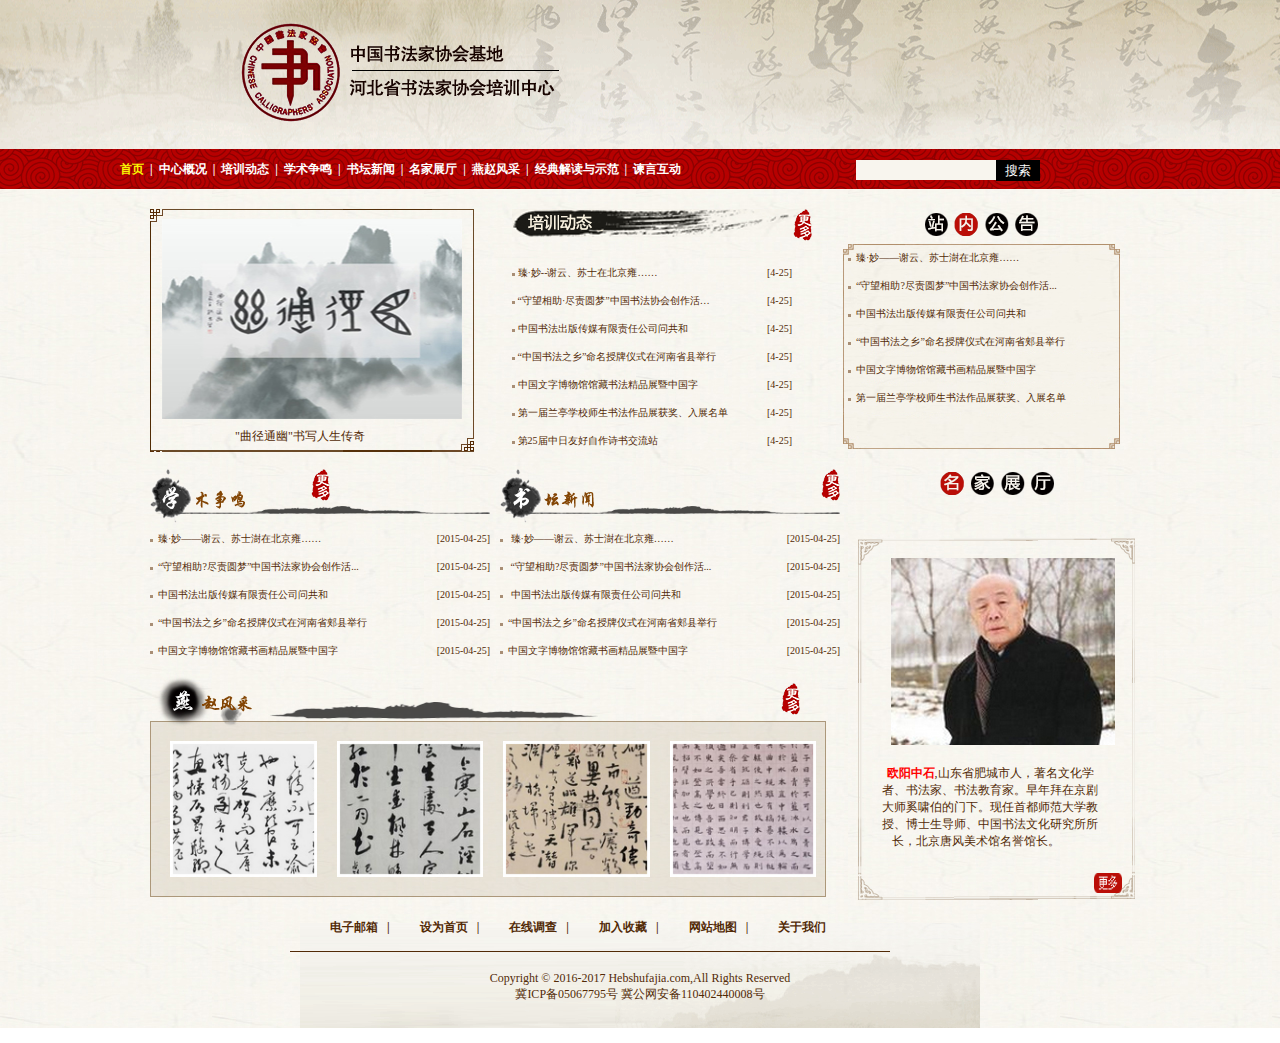
<file: lab9/index.html>
<!DOCTYPE html>
<html>
<head>
	<title>中国书法家协会</title>
	<meta charset="utf-8">
	<link rel="stylesheet" type="text/css" href="css/style.css">
</head>
<body>
<!-- 页头部分 -->
<div class="header">
	<div class="banner">
		<img src="images/logo.png">
	</div>
<!-- 导航栏和搜索框 -->
	<div class="nav">
		<div class="nav_body">
		<!-- 导航栏 -->
			<div class="nav_content">
				<ul>
					<li><a href="#"><font color="#f9f603"> 首页</font></a>&nbsp;&nbsp;|&nbsp;&nbsp;</li>
					<li><a href="#">中心概况</a>&nbsp;&nbsp;|&nbsp;&nbsp;</li>
					<li><a href="#">培训动态</a>&nbsp;&nbsp;|&nbsp;&nbsp;</li>
					<li><a href="#">学术争鸣</a>&nbsp;&nbsp;|&nbsp;&nbsp;</li>
					<li><a href="#">书坛新闻</a>&nbsp;&nbsp;|&nbsp;&nbsp;</li>
					<li><a href="#">名家展厅</a>&nbsp;&nbsp;|&nbsp;&nbsp;</li>
					<li><a href="#">燕赵风采</a>&nbsp;&nbsp;|&nbsp;&nbsp;</li>
					<li><a href="#">经典解读与示范</a>&nbsp;&nbsp;|&nbsp;&nbsp;</li>
					<li><a href="#">谏言互动</a></li>

			</ul>
			</div>
			<!-- 搜索框 -->
			<div class="nav_search">
			<input type="button" name="search" value="搜索">
			<input type="text" name="keyword">
		</div>
	</div>
</div>
<!-- 页面主体部分 -->
<div class="content">
	<div class="content_top">
		<div class="news_pic">
			<img src="images/news.jpg">
			<div class="word">"曲径通幽"书写人生传奇</div>
		</div>
		<div class="news_list">
			<span ><img src="images/more.png"></span>
			<ul>
					<li><img src="images/pot.gif" width="3px" height="3px;">
					<a href="#">臻·妙--谢云、苏士在北京雍……</a> <!-- &nbsp;&nbsp;&nbsp;&nbsp;&nbsp;&nbsp;&nbsp;&nbsp;&nbsp;&nbsp;&nbsp;&nbsp;&nbsp;&nbsp;&nbsp;&nbsp;&nbsp;&nbsp;&nbsp;&nbsp;&nbsp;&nbsp;&nbsp;&nbsp;&nbsp;&nbsp;&nbsp;&nbsp;&nbsp;&nbsp;&nbsp;&nbsp;&nbsp;&nbsp;&nbsp;&nbsp;&nbsp;&nbsp;&nbsp;&nbsp; --><span class="date">[4-25]</span>
					<li><img src="images/pot.gif" width="3px" height="3px;">
					<a href="#">“守望相助·尽责圆梦”中国书法协会创作活…</a><!-- &nbsp;&nbsp;&nbsp;&nbsp;&nbsp;&nbsp;&nbsp;&nbsp;&nbsp;&nbsp;&nbsp;&nbsp; --><span class="date">[4-25]</span>
			
					<li><img src="images/pot.gif" width="3px" height="3px;">
					<a href="#">中国书法出版传媒有限责任公司问共和</a><!-- &nbsp;&nbsp;&nbsp;&nbsp;&nbsp;&nbsp;&nbsp;&nbsp;&nbsp;&nbsp;&nbsp;&nbsp;&nbsp;&nbsp;&nbsp;&nbsp;&nbsp;&nbsp;&nbsp;&nbsp;&nbsp;&nbsp; --><span class="date">[4-25]</span>
				
					<li><img src="images/pot.gif" width="3px" height="3px;">
					<a href="#">“中国书法之乡”命名授牌仪式在河南省县举行</a><!-- &nbsp;&nbsp;&nbsp;&nbsp; --><span class="date">[4-25]</span>
					<li><img src="images/pot.gif" width="3px" height="3px;">
					<a href="#">中国文字博物馆馆藏书法精品展暨中国字</a><!-- &nbsp;&nbsp;&nbsp;&nbsp; --><span class="date">[4-25]</span>
					<li><img src="images/pot.gif" width="3px" height="3px;">
					<a href="#">第一届兰亭学校师生书法作品展获奖、入展名单</a><!-- &nbsp;&nbsp;&nbsp;&nbsp; --><span class="date">[4-25]</span>
					<li><img src="images/pot.gif" width="3px" height="3px;">
					<a href="#">第25届中日友好自作诗书交流站</a><!-- &nbsp;&nbsp;&nbsp;&nbsp;&nbsp;&nbsp;&nbsp;&nbsp;&nbsp;&nbsp;&nbsp;&nbsp;&nbsp;&nbsp;&nbsp;&nbsp;&nbsp;&nbsp;&nbsp;&nbsp;&nbsp;&nbsp;&nbsp;&nbsp; --><span class="date">[4-25]</span>
				</ul>

			</div>
			
			
		</div>
		<div class="news_announce">
			<div class="news"></div>
			<div class="ul">
				<ul>
					<li><img src="images/pot.gif" width="3px" height="3px;">&nbsp;&nbsp;<a href="#">臻·妙——谢云、苏士澍在北京雍……</a></li>
					<li><img src="images/pot.gif" width="3px" height="3px;">&nbsp;&nbsp;<a href="#">“守望相助?尽责圆梦”中国书法家协会创作活...</a></li>
					<li><img src="images/pot.gif" width="3px" height="3px;">&nbsp;&nbsp;<a href="#">中国书法出版传媒有限责任公司问共和</a></li>
					<li><img src="images/pot.gif" width="3px" height="3px;">&nbsp;&nbsp;<a href="#">“中国书法之乡”命名授牌仪式在河南省郏县举行</a></li>
					<li><img src="images/pot.gif" width="3px" height="3px;">&nbsp;&nbsp;<a href="#">中国文字博物馆馆藏书画精品展暨中国字</a></li>
					<li><img src="images/pot.gif" width="3px" height="3px;">&nbsp;&nbsp;<a href="#">第一届兰亭学校师生书法作品展获奖、入展名单</a></li>
				</ul>
			</div>
		</div>
	</div>
	<div class="content_bottom_left">
		<div class="academic">
			<span ><img src="images/more.png"></span>
			<ul>
				<li><img src="images/pot.gif" width="3px" height="3px;">&nbsp;&nbsp;<a href="#">臻·妙——谢云、苏士澍在北京雍……</a><span class="date">[2015-04-25]</span></li>
				<li><img src="images/pot.gif" width="3px" height="3px;">&nbsp;&nbsp;<a href="#">“守望相助?尽责圆梦”中国书法家协会创作活...</a><span class="date">[2015-04-25]</span></li>
				<li><img src="images/pot.gif" width="3px" height="3px;">&nbsp;&nbsp;<a href="#">中国书法出版传媒有限责任公司问共和</a><span class="date">[2015-04-25]</span></li>
				<li><img src="images/pot.gif" width="3px" height="3px;">&nbsp;&nbsp;<a href="#">“中国书法之乡”命名授牌仪式在河南省郏县举行</a><span class="date">[2015-04-25]</span></li>
				<li><img src="images/pot.gif" width="3px" height="3px;">&nbsp;&nbsp;<a href="#">中国文字博物馆馆藏书画精品展暨中国字</a><span class="date">[2015-04-25]</span></li>
			</ul>
		</div>
		<div class="book_news">
		<span ><img src="images/more.png"></span>
			<ul>
				<li><img src="images/pot.gif" width="3px" height="3px;">&nbsp;&nbsp;
				<a href="#">臻·妙——谢云、苏士澍在北京雍……</a><span class="date">[2015-04-25]</span></li>
				<li><img src="images/pot.gif" width="3px" height="3px;">&nbsp;&nbsp;
				<a href="#">“守望相助?尽责圆梦”中国书法家协会创作活...</a><span class="date">[2015-04-25]</span></li>
				<li><img src="images/pot.gif" width="3px" height="3px;">&nbsp;&nbsp;
				<a href="#">中国书法出版传媒有限责任公司问共和</a><span class="date">[2015-04-25]</span></li>
				<li><img src="images/pot.gif" width="3px" height="3px;">&nbsp;&nbsp;<a href="#">“中国书法之乡”命名授牌仪式在河南省郏县举行</a><span class="date">[2015-04-25]</span></li>
				<li><img src="images/pot.gif" width="3px" height="3px;">&nbsp;&nbsp;<a href="#">中国文字博物馆馆藏书画精品展暨中国字</a><span class="date">[2015-04-25]</span></li>
			</ul>
		</div>
		<div class="fengcai">
			<div class="div1"><img src="images/fengcai_bg1.png"><span><img src="images/more.png"></span></div>
			
			<div class="div2">
			<ul>
				<li><a href="#"><img src="images/fengcai1.jpg"></a></li>
				<li><a href="#"><img src="images/fengcai2.jpg"></a></li>
				<li><a href="#"><img src="images/fengcai3.jpg"></a></li>
				<li><a href="#"><img src="images/fengcai4.jpg"></a></li>
			</ul>
			</div>
		</div>
	<div class="content_bottom_right">
		<div class="div3"></div>
		<div class="div4">
			<img src="images/mingjia.jpg">
			<div class="div5"><font color="#FF0000" style="font-weight: bolder;">欧阳中石</font>,山东省肥城市人，著名文化学者、书法家、书法教育家。早年拜在京剧大师奚啸伯的门下。现任首都师范大学教授、博士生导师、中国书法文化研究所所长，北京唐风美术馆名誉馆长。
			<img src="images/view.png">
			</div>
		</div>
		</div>
	
</div>
<div class="footer">
	<ul>
		<li><a href="#">电子邮箱</a>&nbsp;&nbsp;&nbsp;|</li>
		<li><a href="#">设为首页</a>&nbsp;&nbsp;&nbsp;|</li>
		<li><a href="#">在线调查</a>&nbsp;&nbsp;&nbsp;|</li>
		<li><a href="#">加入收藏</a>&nbsp;&nbsp;&nbsp;|</li>
		<li><a href="#">网站地图</a>&nbsp;&nbsp;&nbsp;|</li>
		<li><a href="#">关于我们</a></li>
	</ul>
	<img src="images/line.jpg"><br/><br/>
	Copyright © 2016-2017 Hebshufajia.com,All Rights Reserved<br/>
	冀ICP备05067795号 冀公网安备110402440008号
</div>

</body>
</html>
</file>
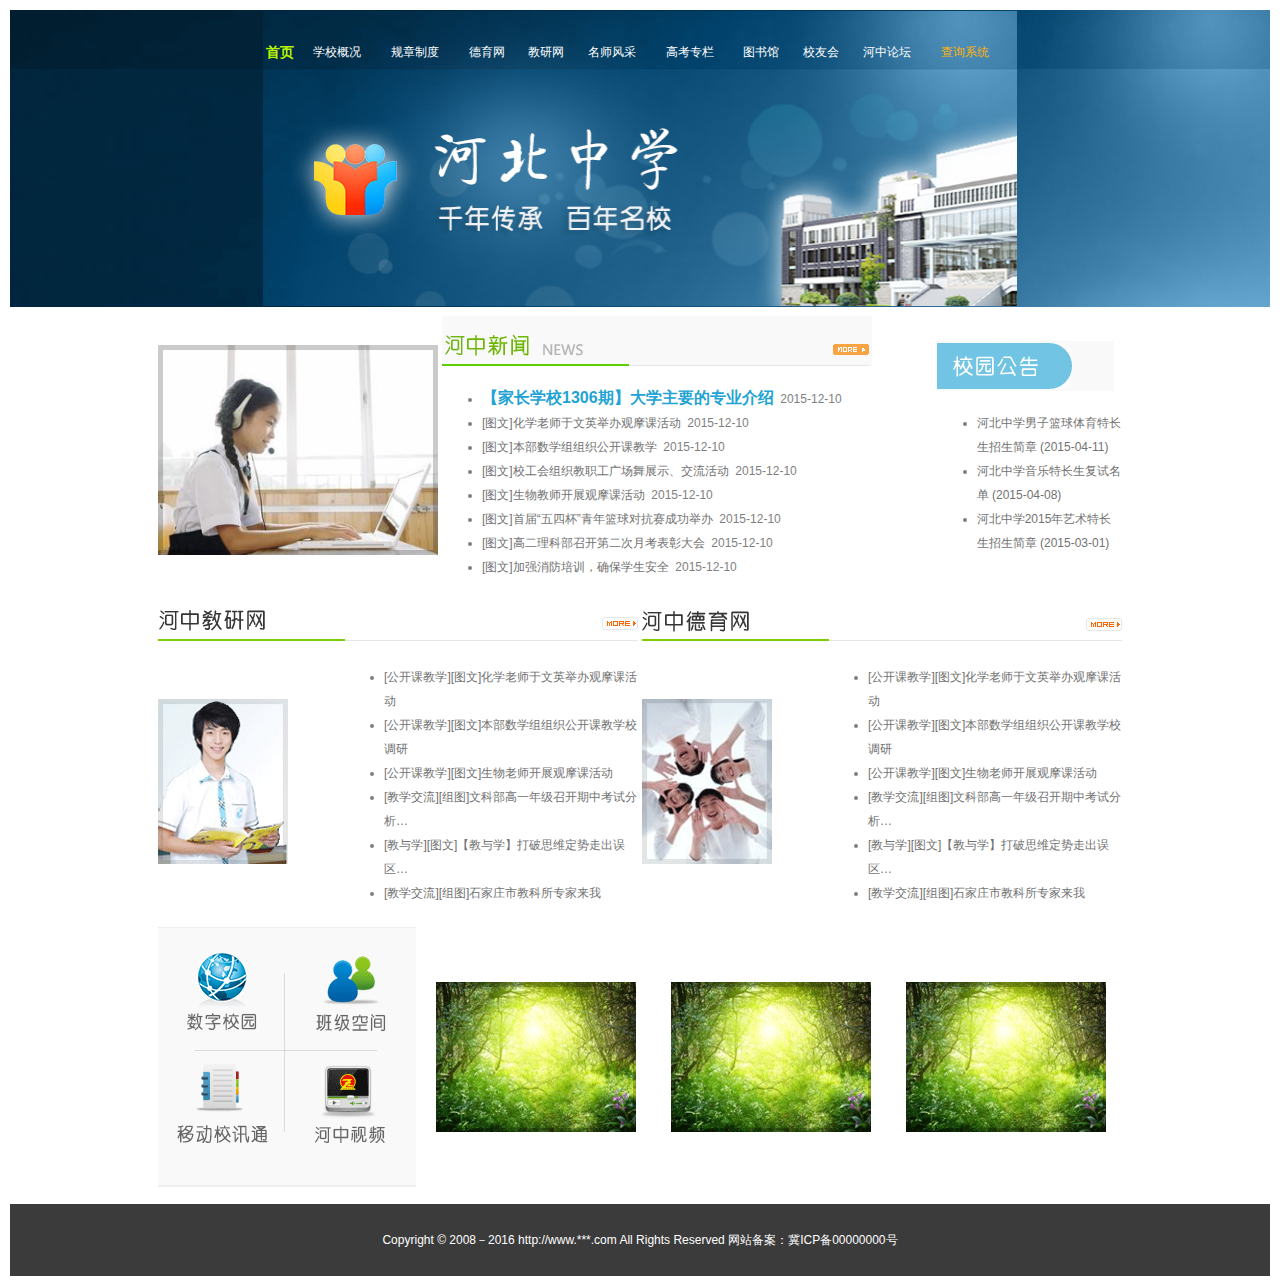
<file: lab2/zuoye6/index.html>
<!DOCTYPE html>
<html>
<head>
	<title>网站</title>
	<meta charset="utf-8">
	<link rel="stylesheet" type="text/css" href="css/index.css">
	<link rel="stylesheet" type="text/css" href="css/style.css">
	
</head>
<body>

	<table width="100%">

        <tr>

            <td background="images/bg.gif" align="center">

                <table width="60%" background="images/banner.jpg">

                    <tr  >

                        <td height="75px" class="c1">首页</td>

                        <td><a href="index.html" class="menu">学校概况</a></td>

                        <td><a href="index.html" class="menu">规章制度</a></td>

                        <td><a href="index.html" class="menu">德育网</a></td>

                        <td><a href="index.html" class="menu">教研网</a></td>

                        <td><a href="index.html" class="menu">名师风采</a></td>

                        <td><a href="index.html" class="menu">高考专栏</a></td>

                        <td><a href="index.html" class="menu">图书馆</a></td>

                        <td><a href="index.html" class="menu">校友会</a></td>

                        <td><a href="index.html" class="menu">河中论坛</td>

                        <td><a href="index.html" class="c2">查询系统</a></td>

                    </tr>

                    <tr>

                        <td colspan="11" height="210px"></td>

                    </tr>

                </table>

            </td>

        </tr>

        

        <tr>

            <td align="center">

                <table width="60%">

                    <tr>

                        <td>

                            <table>

                                <tr>

                                    <td width="25%"><img src="images/pic.jpg" alt="新闻图片" /></td>

                                    <td width="55%">

                                        <img src="images/news_pic_title.gif" alt=" 河中新闻" usemap="#Map1" />

                                        <map name="Map1" id="Map1">

                                            <area shape="rect" coords="386,21,430,44" href="list.html?type=河中新闻">

                                        </map>

                                        <ul>

                                            <li><a href="content.html" class="hot" ><font color="#22a3d3" style="font-weight: bold;" size="3">【家长学校1306期】大学主要的专业介绍</font></a>&nbsp;&nbsp;2015-12-10</li>

                                            <li>

                                                <a href="content.html">[图文]化学老师于文英举办观摩课活动</a>&nbsp;&nbsp;2015-12-10

                                            </li>

                                            <li>

                                                <a href="content.html">[图文]本部数学组组织公开课教学</a>&nbsp;&nbsp;2015-12-10

                                            </li>

                                            <li>

                                                <a href="content.html">[图文]校工会组织教职工广场舞展示、交流活动</a>&nbsp;&nbsp;2015-12-10

                                            </li>

                                            <li>

                                                <a href="content.html">[图文]生物教师开展观摩课活动</a>&nbsp;&nbsp;2015-12-10

                                            </li>

                                            <li>

                                                <a href="content.html">[图文]首届“五四杯”青年篮球对抗赛成功举办</a>&nbsp;&nbsp;2015-12-10

                                            </li>

                                            <li>

                                                <a href="content.html">[图文]高二理科部召开第二次月考表彰大会</a>&nbsp;&nbsp;2015-12-10

                                            </li>

                                            <li>

                                                <a href="content.html">[图文]加强消防培训，确保学生安全</a>&nbsp;&nbsp;2015-12-10

                                            </li>

                                        </ul>

                                    </td>

                                    <td width="20%">

                                        <img src="images/notice_title.gif" alt="校园公告">

                                        <ul>

                                            <li><a href="content.html">河北中学男子篮球体育特长生招生简章 (2015-04-11)</a></li>

                                            <li><a href="content.html">河北中学音乐特长生复试名单 (2015-04-08)</a></li>

                                            <li><a href="content.html"> 河北中学2015年艺术特长生招生简章 (2015-03-01)</a></li>

                                        </ul>

                                    </td>

                                </tr>

                            </table>

                        </td>

                    </tr>

                    <tr>

                        <td>

                            <table>

                                <tr>

                                    <td colspan="2" width="50%">

                                        <img src="images/news_jy_title.gif" alt="河中教研网" usemap="#Map2" />

                                        <map name="Map2" id="Map2">

                                            <area shape="rect" coords="439,11,481,33" href="list.html?type=河中教研">

                                        </map>

                                    </td>

                                    <td colspan="2" width="50%">

                                        <img src="images/news_dy_title.gif" alt="河中德育网" usemap="#Map3" />

                                        <map name="Map3" id="Map3">

                                            <area shape="rect" coords="439,11,481,33" href="list.html?type=河中德育">

                                        </map>

                                    </td>

                                </tr>

                                <tr>

                                    <td>

                                        <img src="images/news_jy_pic.gif" alt="教研图片" />

                                    </td>

                                    <td>

                                        <ul>

                                            <li><a href="content.html">[公开课教学][图文]化学老师于文英举办观摩课活动</a></li>

                                            <li><a href="content.html">[公开课教学][图文]本部数学组组织公开课教学校调研</a></li>

                                            <li><a href="content.html">[公开课教学][图文]生物老师开展观摩课活动</a></li>

                                            <li><a href="content.html">[教学交流][组图]文科部高一年级召开期中考试分析…</a></li>

                                            <li><a href="content.html">[教与学][图文]【教与学】打破思维定势走出误区…</a></li>

                                            <li><a href="content.html">[教学交流][组图]石家庄市教科所专家来我</a></li>

                                        </ul>

                                    </td>

                                    <td>

                                        <img src="images/news_dy_pic.gif" alt="德育新闻" />

                                    </td>

                                    <td>

                                        <ul>

                                            <li><a href="content.html">[公开课教学][图文]化学老师于文英举办观摩课活动</a></li>

                                            <li><a href="content.html">[公开课教学][图文]本部数学组组织公开课教学校调研</a></li>

                                            <li><a href="content.html">[公开课教学][图文]生物老师开展观摩课活动</a></li>

                                            <li><a href="content.html">[教学交流][组图]文科部高一年级召开期中考试分析…</a></li>

                                            <li><a href="content.html">[教与学][图文]【教与学】打破思维定势走出误区…</a></li>

                                            <li><a href="content.html">[教学交流][组图]石家庄市教科所专家来我</a></li>

                                        </ul>

                                    </td>

                                </tr>

                            </table>

                        </td>

                    </tr>

                    <tr>

                        <td>

                            <table>

                                <tr>

                                    <td width="25%" align="center">

                                        <img src="images/gnq.gif" alt="热点区域" usemap="#Map4" />

                                        <map name="Map4" id="Map4">

                                            <area shape="rect" coords="144,133,250,240" href="index.html#河中视频">

                                            <area shape="rect" coords="12,129,119,239" href="index.html#通讯录">

                                            <area shape="rect" coords="9,6,116,113" href="index.html#数字校园">

                                            <area shape="rect" coords="140,9,243,114" href="index.html#班级空间">

                                        </map>

                                    </td>

                                    <td width="25%" align="center"><img src="images/tup.gif" alt="校园风景" /></td>

                                    <td width="25%" align="center"><img src="images/tup.gif" alt="校园风景" /></td>

                                    <td width="25%" align="center"><img src="images/tup.gif" alt="校园风景" /></td>

                                </tr>

                            </table>

                        </td>

                    </tr>

                </table>

            </td>

        </tr>

 

        <tr>

            <td height="70px" align="center" background="images/foot_bg.gif">

                <font color="white">Copyright © 2008－2016 http://www.***.com All Rights Reserved 网站备案：冀ICP备00000000号</font>

            </td>

        </tr>

    </table>
  </body>



</html>
</file>
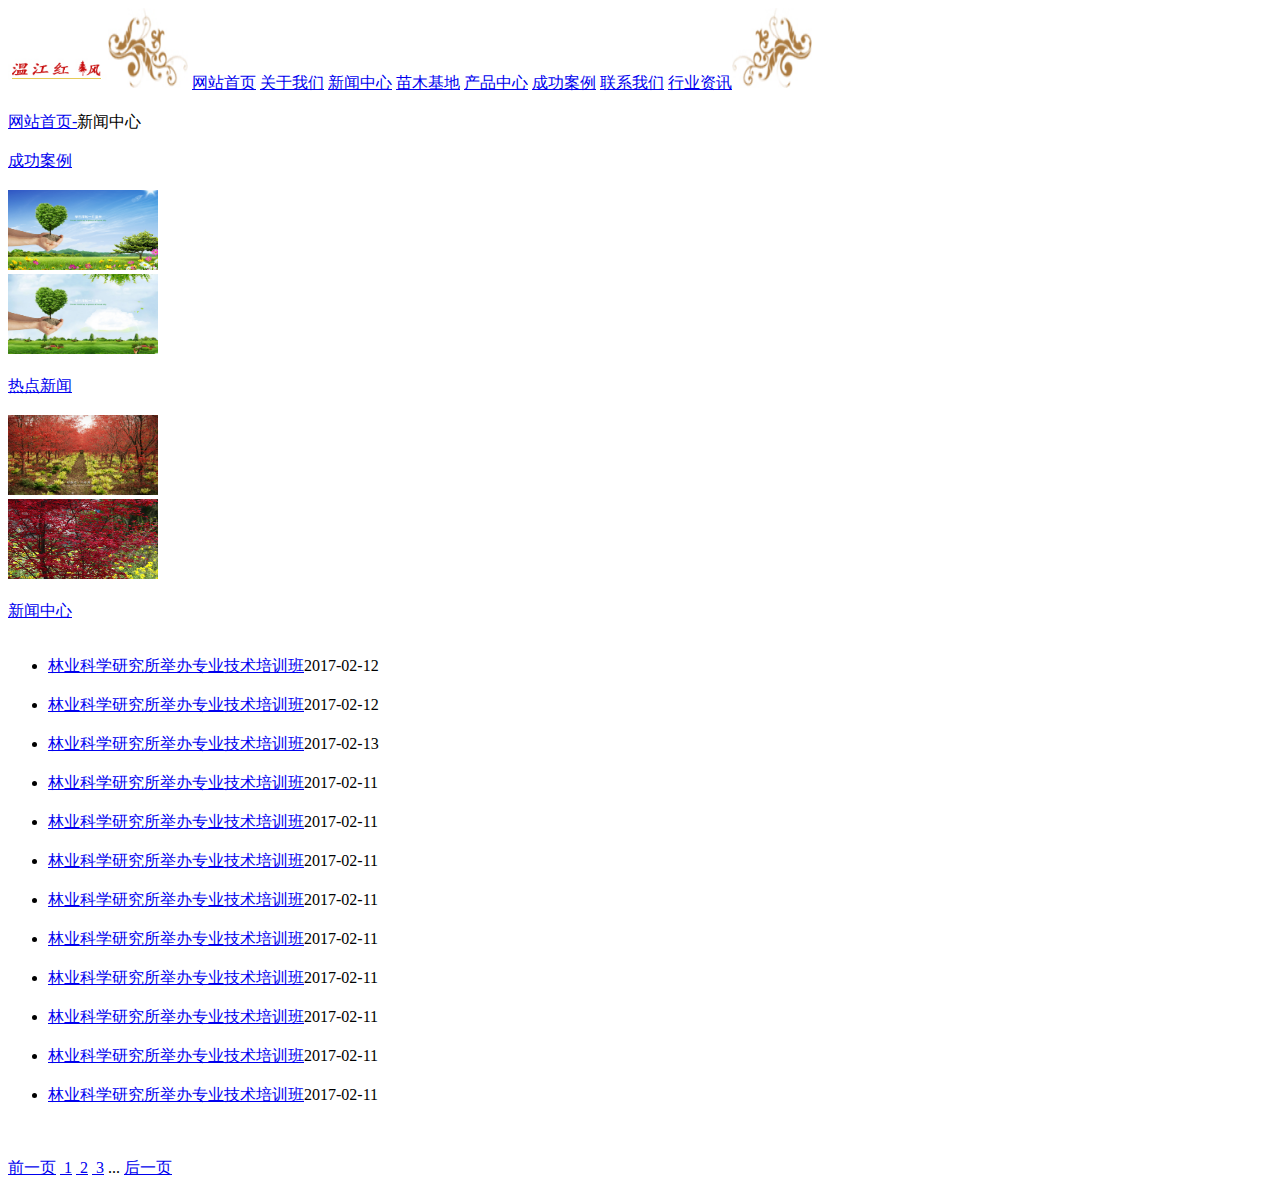
<file: 123.html>
<!DOCTYPE html>
<html>
<head>
	<title>网页</title>
	<meta charset="utf-8" />
</head>
<body>
<img src="logo.jpg" width="100" height="40"><img src="suc.jpg" width="80" height="80">
<a href="#">网站首页</a>&nbsp;<a href="#">关于我们</a>&nbsp;<a href="#">新闻中心</a>&nbsp;<a href="#">苗木基地</a>&nbsp;<a href="#">产品中心</a>&nbsp;<a href="#">成功案例</a>&nbsp;<a href="#">联系我们</a>&nbsp;<a href="#">行业资讯</a><img src="suc2.jpg" width="80" height="80"><br/><br/>
<a href="#">网站首页-</a>新闻中心<br/><br/>
<a href="#">成功案例</a><br/><br/>
<img src="f1.jpg" width="150" height="80"><br/>
<img src="f2.jpg" width="150" height="80"><br/><br/>
<a href="#">热点新闻</a><br/><br/>
<img src="f3.jpg" width="150" height="80"><br/>
<img src="f5.jpg" width="150" height="80"><br/><br/>
<a href="#">新闻中心</a><br/><br/>
<!DOCTYPE html>
<html>
<head>
	<title></title>
</head>
<body>

<ul>
  <li><a href="#">林业科学研究所举办专业技术培训班<a/>2017-02-12</li><br/>
  <li><a href="#">林业科学研究所举办专业技术培训班<a/>2017-02-12</li><br/>
  <li><a href="#">林业科学研究所举办专业技术培训班<a/>2017-02-13</li><br/>
  <li><a href="#">林业科学研究所举办专业技术培训班<a/>2017-02-11</li><br/>
  <li><a href="#">林业科学研究所举办专业技术培训班<a/>2017-02-11</li><br/>
  <li><a href="#">林业科学研究所举办专业技术培训班<a/>2017-02-11</li><br/>
  <li><a href="#">林业科学研究所举办专业技术培训班<a/>2017-02-11</li><br/>
  <li><a href="#">林业科学研究所举办专业技术培训班<a/>2017-02-11</li><br/>
  <li><a href="#">林业科学研究所举办专业技术培训班<a/>2017-02-11</li><br/>
  <li><a href="#">林业科学研究所举办专业技术培训班<a/>2017-02-11</li><br/>
  <li><a href="#">林业科学研究所举办专业技术培训班<a/>2017-02-11</li><br/>
  <li><a href="#">林业科学研究所举办专业技术培训班<a/>2017-02-11</li><br/><br/>


</ul>
<a href="#">前一页<a/>&nbsp<a href="#"> 1<a/>&nbsp<a href="#"> 2<a/>&nbsp<a href="#"> 3<a/>&nbsp...&nbsp<a href="#">后一页<a/>


</p>
</body>
</html>
</file>
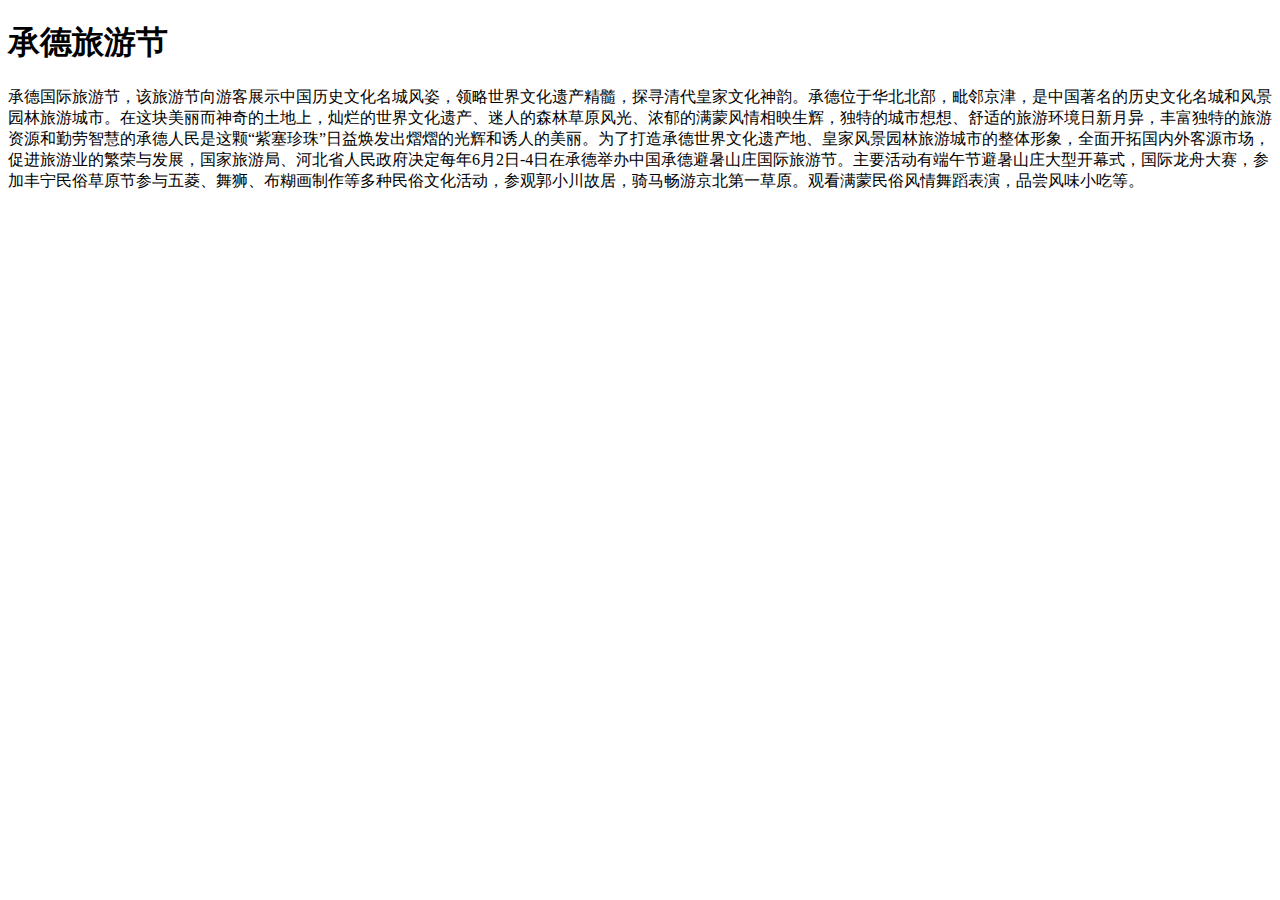
<file: lab2.html>
<!DOCTYPE html>
<html>
<head>
        <title>我是第一个页面程序</title>
        <meta charset="utf-8" />
    </head>
    <body>
        <h1>承德旅游节</h1>                            <p>承德国际旅游节，该旅游节向游客展示中国历史文化名城风姿，领略世界文化遗产精髓，探寻清代皇家文化神韵。承德位于华北北部，毗邻京津，是中国著名的历史文化名城和风景园林旅游城市。在这块美丽而神奇的土地上，灿烂的世界文化遗产、迷人的森林草原风光、浓郁的满蒙风情相映生辉，独特的城市想想、舒适的旅游环境日新月异，丰富独特的旅游资源和勤劳智慧的承德人民是这颗“紫塞珍珠”日益焕发出熠熠的光辉和诱人的美丽。为了打造承德世界文化遗产地、皇家风景园林旅游城市的整体形象，全面开拓国内外客源市场，促进旅游业的繁荣与发展，国家旅游局、河北省人民政府决定每年6月2日-4日在承德举办中国承德避暑山庄国际旅游节。主要活动有端午节避暑山庄大型开幕式，国际龙舟大赛，参加丰宁民俗草原节参与五菱、舞狮、布糊画制作等多种民俗文化活动，参观郭小川故居，骑马畅游京北第一草原。观看满蒙民俗风情舞蹈表演，品尝风味小吃等。        </p>
    </body> 
</html>
</file>
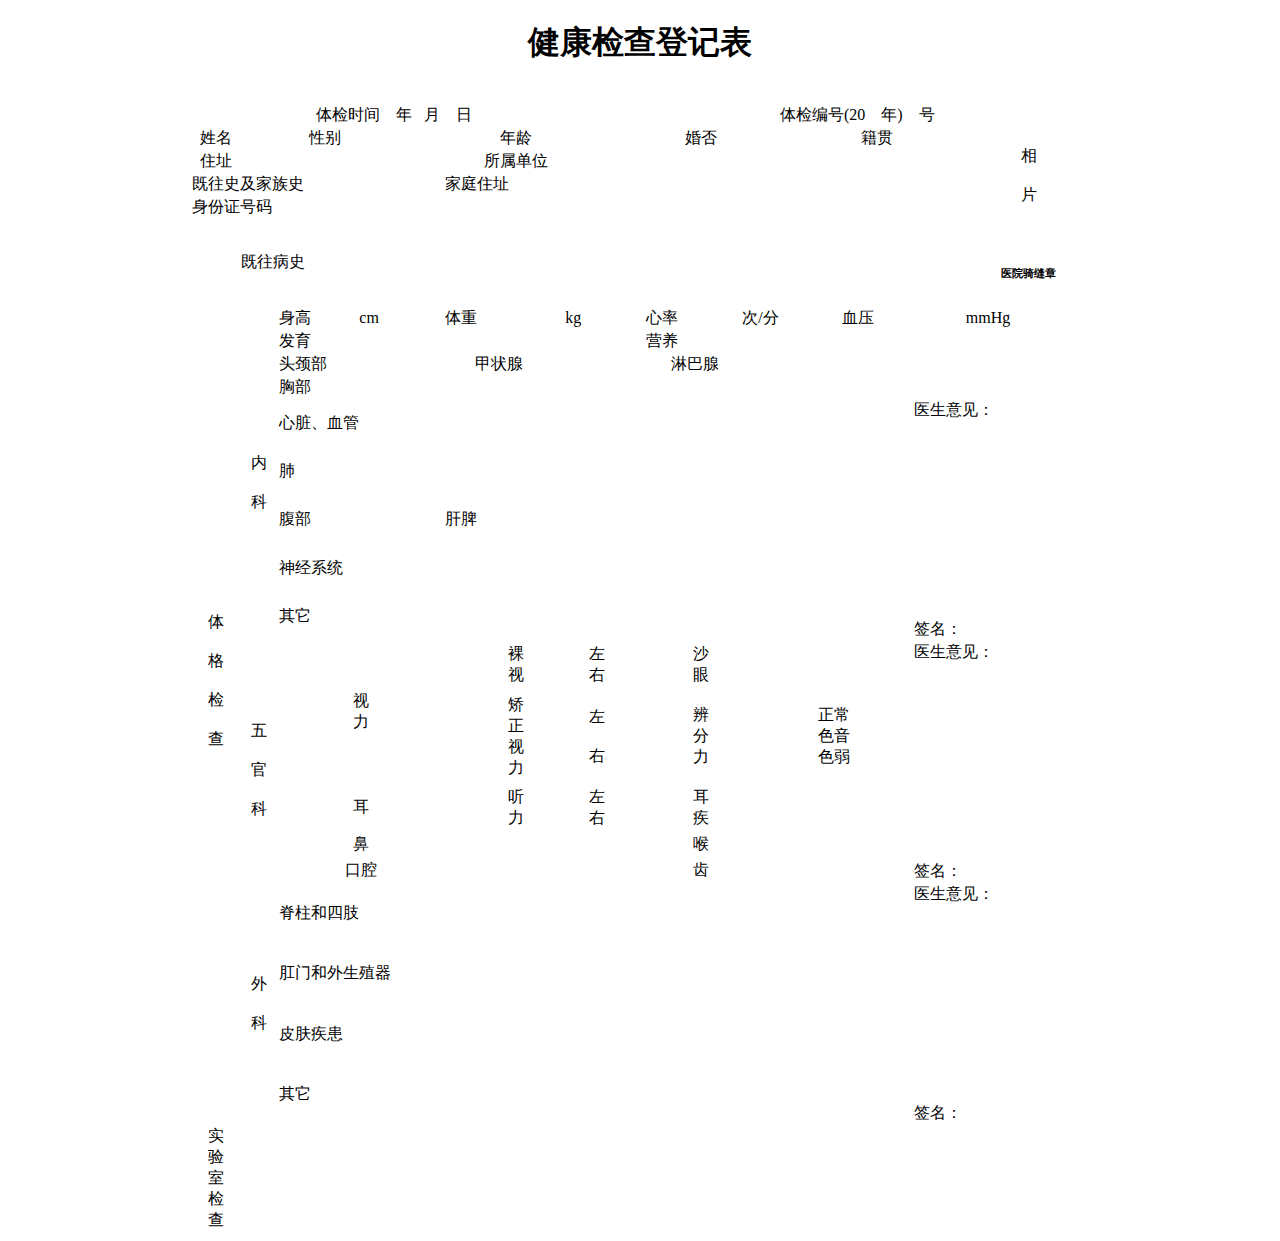
<file: lab2/hello.html>
<!DOCTYPE html>
<html>
<head>
	<title>健康检查登记表</title>
	<meta charset="utf-8">
</head>
<body>
<center><h1>健康检查登记表</h1></center><br/>
&nbsp&nbsp&nbsp&nbsp&nbsp&nbsp&nbsp&nbsp&nbsp&nbsp&nbsp&nbsp&nbsp&nbsp&nbsp&nbsp&nbsp&nbsp&nbsp&nbsp&nbsp&nbsp&nbsp&nbsp&nbsp&nbsp&nbsp&nbsp&nbsp&nbsp&nbsp&nbsp&nbsp&nbsp&nbsp&nbsp&nbsp&nbsp&nbsp&nbsp&nbsp&nbsp&nbsp&nbsp&nbsp&nbsp&nbsp&nbsp&nbsp&nbsp&nbsp&nbsp&nbsp&nbsp&nbsp&nbsp&nbsp&nbsp&nbsp&nbsp&nbsp&nbsp&nbsp&nbsp&nbsp&nbsp&nbsp&nbsp&nbsp&nbsp&nbsp&nbsp&nbsp&nbsp&nbsp&nbsp&nbsp体检时间&nbsp&nbsp&nbsp    年&nbsp&nbsp  月 &nbsp&nbsp 日&nbsp&nbsp&nbsp&nbsp&nbsp&nbsp&nbsp&nbsp&nbsp&nbsp&nbsp&nbsp&nbsp&nbsp&nbsp&nbsp&nbsp&nbsp&nbsp&nbsp&nbsp&nbsp&nbsp&nbsp&nbsp&nbsp&nbsp&nbsp&nbsp&nbsp&nbsp&nbsp&nbsp&nbsp&nbsp&nbsp&nbsp&nbsp&nbsp&nbsp&nbsp&nbsp&nbsp&nbsp&nbsp&nbsp&nbsp&nbsp&nbsp&nbsp&nbsp&nbsp&nbsp&nbsp&nbsp&nbsp&nbsp&nbsp&nbsp&nbsp&nbsp&nbsp&nbsp&nbsp&nbsp&nbsp&nbsp&nbsp&nbsp&nbsp&nbsp&nbsp&nbsp&nbsp&nbsp&nbsp&nbsp体检编号(20 &nbsp&nbsp    年)   &nbsp&nbsp   号         
<table border="1" bordercolor="white"  width="900px" height="200px"   align="center" cellpadding="0" cellspacing="0">
<tr>
	<td colspan="2" align="center">姓名</td>
	<td colspan="2">&nbsp&nbsp&nbsp&nbsp&nbsp&nbsp</td>
	<td colspan="2" align="center">性别</td>
	<td colspan="2">&nbsp&nbsp&nbsp&nbsp&nbsp&nbsp</td>
	<td colspan="2" align="center">年龄</td>
	<td colspan="2">&nbsp&nbsp&nbsp&nbsp&nbsp&nbsp</td>
	<td colspan="2" align="center">婚否</td>
	<td colspan="2">&nbsp&nbsp&nbsp&nbsp&nbsp&nbsp</td>
	<td colspan="2" align="center">籍贯</td>
	<td colspan="2">&nbsp&nbsp&nbsp&nbsp&nbsp&nbsp</td>
	<td align="center" colspan="2" rowspan="5">
			<br>相
			<br> 
			<br>片
			<br>
			<br>
			<br><h6 align="center">医院骑缝章</h6>
			   </td>
</tr>
<tr>
<td colspan="2" align="center">住址</td><td colspan="6"></td>
<td colspan="2" align="center">所属单位</td><td colspan="10"></td>
</tr>
<tr>
<td colspan="8">既往史及家族史</td><td colspan="12">家庭住址</td>	
</tr>
<tr>
<td colspan="20">身份证号码</td>	

</tr>
<tr>
<td colspan="2" rowspan="19" align="center">
			    <br>体
			<br><br>格
			<br><br>检
		    <br><br>查
			</td>
<td colspan="18">既往病史</td>	
</tr>
<tr>
<td rowspan="9" align="center"><br>内<br><br>科</td>
<td colspan="5">身高&nbsp&nbsp&nbsp&nbsp&nbsp&nbsp&nbsp&nbsp&nbsp&nbsp&nbsp&nbspcm</td><td colspan="4">体重&nbsp&nbsp&nbsp&nbsp&nbsp&nbsp&nbsp&nbsp&nbsp&nbsp&nbsp&nbsp&nbsp&nbsp&nbsp&nbsp&nbsp&nbsp&nbsp&nbsp&nbsp&nbspkg</td><td colspan="4">心率&nbsp&nbsp&nbsp&nbsp&nbsp&nbsp&nbsp&nbsp&nbsp&nbsp&nbsp&nbsp&nbsp&nbsp&nbsp&nbsp次/分</td><td colspan="6">血压&nbsp&nbsp&nbsp&nbsp&nbsp&nbsp&nbsp&nbsp&nbsp&nbsp&nbsp&nbsp&nbsp&nbsp&nbsp&nbsp&nbsp&nbsp&nbsp&nbsp&nbsp&nbsp&nbspmmHg</td>
</tr>
<tr>
<td colspan="3">发育</td><td colspan="6"></td><td colspan="2"> 营养</td><td colspan="8"></td>

</tr>
<tr>
<td colspan="19">头颈部&nbsp&nbsp&nbsp&nbsp&nbsp&nbsp&nbsp&nbsp&nbsp&nbsp&nbsp&nbsp&nbsp&nbsp&nbsp&nbsp&nbsp&nbsp&nbsp&nbsp&nbsp&nbsp&nbsp&nbsp&nbsp&nbsp&nbsp&nbsp&nbsp&nbsp&nbsp&nbsp&nbsp&nbsp&nbsp&nbsp&nbsp甲状腺&nbsp&nbsp&nbsp&nbsp&nbsp&nbsp&nbsp&nbsp&nbsp&nbsp&nbsp&nbsp&nbsp&nbsp&nbsp&nbsp&nbsp&nbsp&nbsp&nbsp&nbsp&nbsp&nbsp&nbsp&nbsp&nbsp&nbsp&nbsp&nbsp&nbsp&nbsp&nbsp&nbsp&nbsp&nbsp&nbsp&nbsp淋巴腺</td>
</tr>
<tr>
<td colspan="3">胸部</td><td colspan="16"></td>
</tr>
<tr>
<td colspan="5">心脏、血管</td><td colspan="10"></td><td colspan="4" rowspan="5">医生意见：<br><br><br><br><br><br><br><br><br><br><br><br>签名：</td>
</tr>
<tr>
<td colspan="5">肺</td><td colspan="10"></td>
</tr>
<tr>
<td colspan="5">腹部</td><td colspan="10">肝脾</td>
</tr>
<tr>
<td colspan="5">神经系统</td><td colspan="10"></td>
</tr>
<tr>
<td colspan="5">其它</td><td colspan="10"></td>
</tr>
<td rowspan="5" align="center"><br>五<br><br>官<br><br>科</td><td colspan="5" rowspan="2" align="center">视<br>力</td>
<td align="center">裸<br>视</td><td colspan="3">左<br>右</td><td colspan="2" align="center">沙<br>眼</td><td colspan="4"></td><td colspan="4" rowspan="5">医生意见：<br><br><br><br><br><br><br><br><br><br><br><br>签名：</td>
<tr>
<td align="center" >矫<br>正<br>视<br>力</td>
<td colspan="3">左<br><br>右</td><td colspan="2" align="center">辨<br>分<br>力</td><td colspan="4" align="center">正常<br>色音<br>色弱</td>

</tr>
<tr>
  <td colspan="5" align="center">耳</td>
  <td align="center">听<br>力</td><td colspan="3">左<br>右</td><td colspan="2" align="center">耳<br>疾</td><td colspan="4"></td>
</tr>
<tr>
<td colspan="5" align="center">鼻</td><td colspan="4"></td><td colspan="2" align="center">喉</td><td colspan="4"></td>
</tr>
<tr>
<td colspan="5" align="center">口腔</td><td colspan="4"></td><td colspan="2" align="center">齿</td><td colspan="4"></td>
</tr>
<tr>
<td rowspan="4" align="center">外<br><br>科</td>
<td colspan="5">脊柱和四肢</td>
<td colspan="10"></td><td colspan="4" rowspan="4">医生意见：<br><br><br><br><br><br><br><br><br><br><br><br>签名：</td>
</tr>
<tr>
<td colspan="5">肛门和外生殖器</td><td colspan="10"></td>
</tr>
<tr>
<td colspan="5">皮肤疾患</td><td colspan="10"></td>
</tr>
<td colspan="5">其它</td><td colspan="10"></td>
</tr>
<tr>
<td colspan="2" rowspan="3" align="center">实<br>验<br>室<br>检<br>查</td><td colspan="20"></td>
</tr>

</table>
</file>
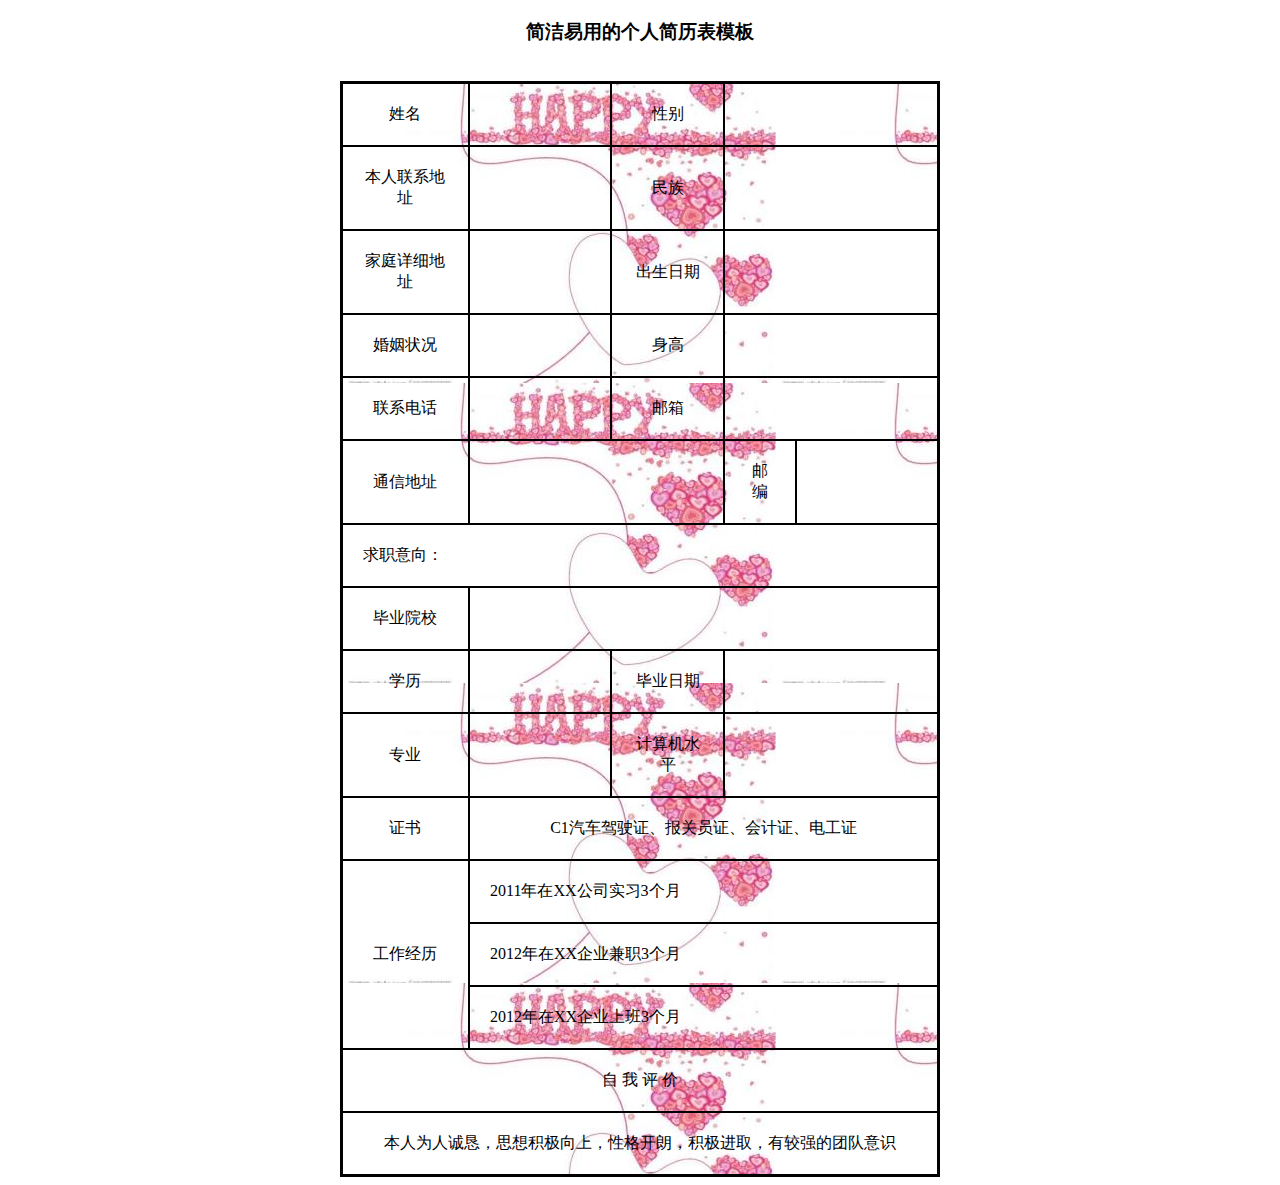
<file: lab2/zuoye5/hai.html>
<!DOCTYPE html>
<html>
<head>
	<title>个人简历表模板</title>
	<meta charset="utf-8">
</head>
<body>
<center><h3>简洁易用的个人简历表模板</h3><br/>
<table border="2"      bordercolor="black"    width="600" height="100" background="222.jpg" align="center" cellspacing="0"  cellpadding="20">
<tr>
<td align="center">姓名</td><td colspan="4" align="center">&nbsp&nbsp&nbsp&nbsp&nbsp&nbsp&nbsp&nbsp&nbsp&nbsp&nbsp&nbsp&nbsp&nbsp&nbsp&nbsp&nbsp&nbsp&nbsp&nbsp&nbsp&nbsp&nbsp&nbsp&nbsp</td>
<td align="center">性别</td>
<td colspan="4" align="center"></td>
<tr>
<td align="center">本人联系地址</td><td colspan="4" align="center"></td><td align="center">民族</td><td colspan="4" align="center"></td>
	
</tr>
<tr>
<td align="center">家庭详细地址</td><td colspan="4" align="center"></td><td align="center">出生日期</td><td colspan="4" align="center"></td>	

</tr>
<tr>
<td align="center">婚姻状况</td><td colspan="4" align="center"></td><td align="center">身高</td><td colspan="4" align="center"></td>
	
</tr>
<tr>
<td align="center">联系电话</td><td colspan="4" align="center"></td><td align="center">邮箱</td><td colspan="4" align="center"></td>
	
</tr>
<tr>
<td align="center">通信地址</td><td colspan="7" align="center"></td><td align="center">邮编</td><td  align="center">&nbsp&nbsp&nbsp&nbsp&nbsp&nbsp&nbsp&nbsp&nbsp&nbsp&nbsp&nbsp&nbsp&nbsp&nbsp&nbsp&nbsp&nbsp&nbsp&nbsp&nbsp&nbsp&nbsp&nbsp&nbsp</td>
	
</tr>
<tr>
<td colspan="10">求职意向：</td>
	
</tr>
<tr>
<td align="center">毕业院校</td><td colspan="9" ></td>

	
</tr>
<tr>
<td align="center">学历</td><td colspan="4" align="center"></td><td align="center">毕业日期</td><td colspan="4" align="center"></td>
	
</tr>
<tr>
<td align="center">专业</td><td colspan="4" align="center"></td><td align="center">计算机水平</td><td colspan="4" align="center"></td>

</tr>
<tr>
<td align="center" ">证书</td><td colspan="9" align="center" >C1汽车驾驶证、报关员证、会计证、电工证</td>

	
</tr>
<tr>
<td align="center" rowspan="3">工作经历</td>
<td colspan="9">2011年在XX公司实习3个月</td>
</tr>
<tr>
	<td colspan="9">2012年在XX企业兼职3个月</td>
</tr>
<tr>
	<td colspan="9">2012年在XX企业上班3个月</td>
</tr>
<tr>
<td colspan="10" align="center">自   我   评   价</td>	
</tr>
<tr>
<td colspan="10" align="center">本人为人诚恳，思想积极向上，性格开朗，积极进取，有较强的团队意识</td>
</tr>

	




























</table>
























</body>
</html>
</file>
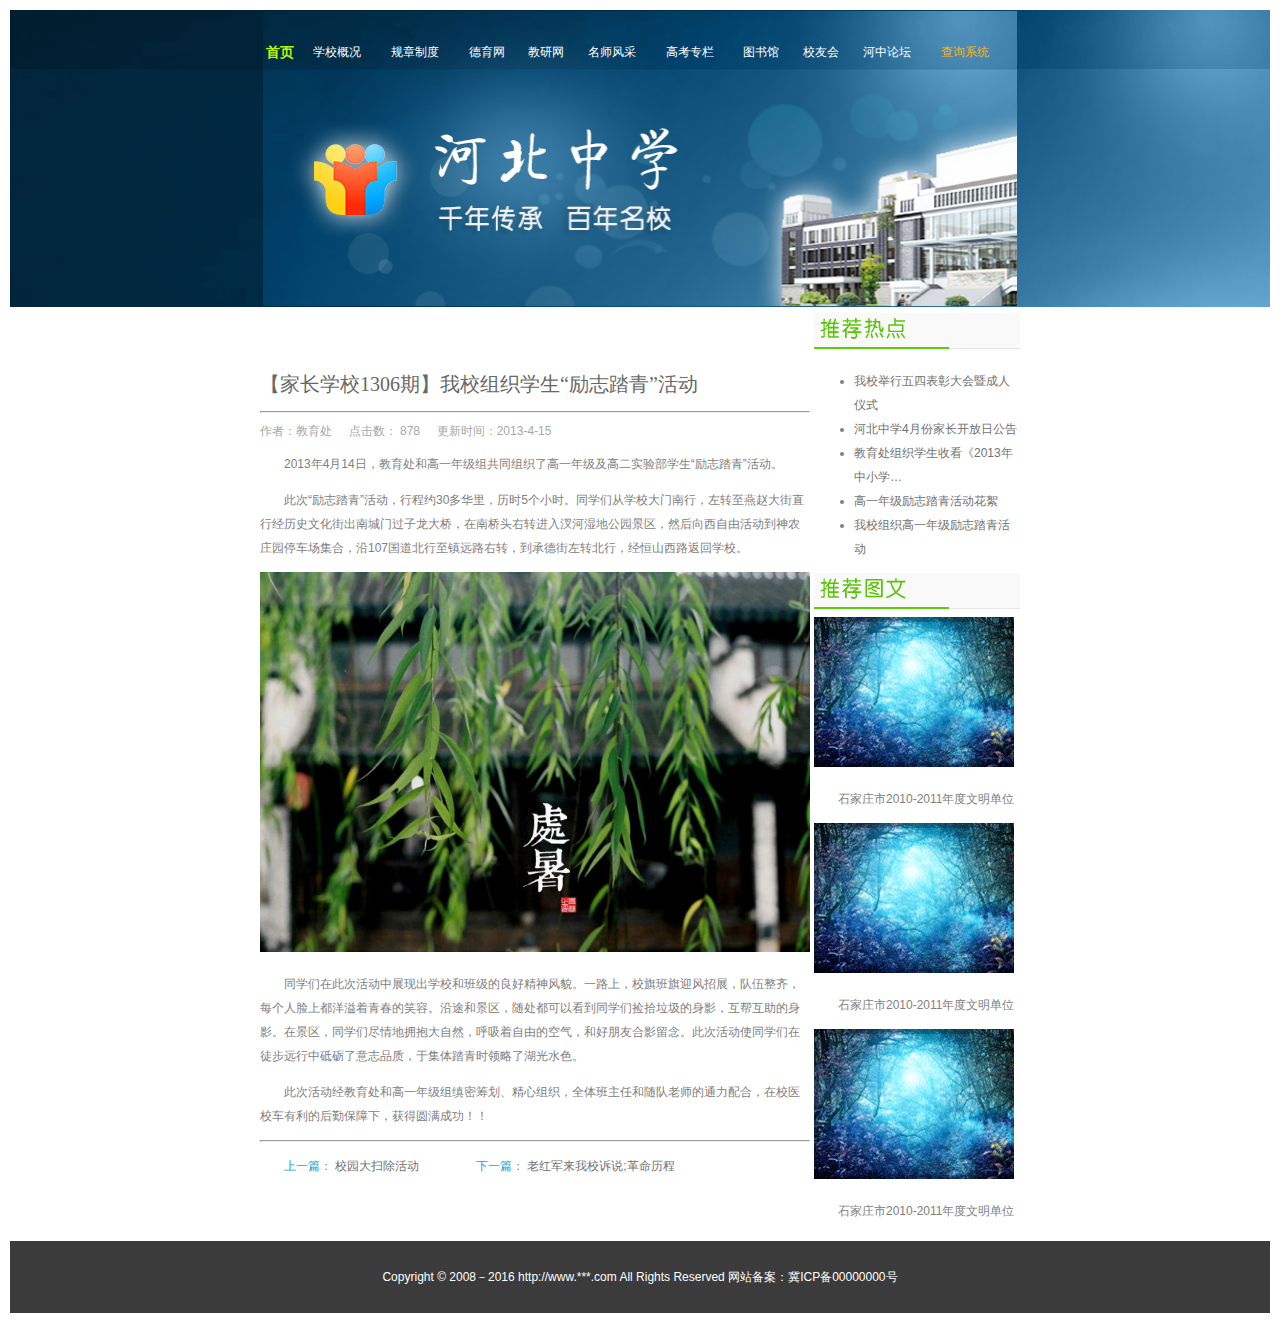
<file: lab2/zuoye6/content.html>
<!DOCTYPE html>
<html>
<head>
	<title>网站</title>
	<meta charset="utf-8">
	<link rel="stylesheet" type="text/css" href="css/content.css">
	<link rel="stylesheet" type="text/css" href="css/style.css">
	
</head>
<body>
 <table width="100%">

       

        <tr>

          <td background="images/bg.gif" align="center">

                <table width="60%" background="images/banner.jpg">

                    <tr >
                        <td height="75px" class="c1">首页</td>

                        <td><a href="index.html" class="menu">学校概况</a></td>

                        <td><a href="index.html" class="menu">规章制度</a></td>

                        <td><a href="index.html" class="menu">德育网</a></td>

                        <td><a href="index.html" class="menu">教研网</a></td>

                        <td><a href="index.html" class="menu">名师风采</a></td>

                        <td><a href="index.html" class="menu">高考专栏</a></td>

                        <td><a href="index.html" class="menu">图书馆</a></td>

                        <td><a href="index.html" class="menu">校友会</a></td>

                        <td><a href="index.html" class="menu">河中论坛</td>

                        <td><a href="index.html" class="c2">查询系统</a></td>


                    </tr>

                    <tr>

                        <td colspan="11" height="210px"></td>

                    </tr>

                </table>

            </td>

        </tr>

        
        <tr>

            <td align="center">

                <table width="60%">

                    <tr>

                        <td width="70%" >

                            <h1>【家长学校1306期】我校组织学生“励志踏青”活动</h1>

                            <hr />

                            <h2>作者：教育处&nbsp;&nbsp;&nbsp;&nbsp; 点击数： 878&nbsp;&nbsp;&nbsp;&nbsp; 更新时间：2013-4-15</h2>

                            <p >2013年4月14日，教育处和高一年级组共同组织了高一年级及高二实验部学生“励志踏青”活动。</p>

                            <p >此次“励志踏青”活动，行程约30多华里，历时5个小时。同学们从学校大门南行，左转至燕赵大街直行经历史文化街出南城门过子龙大桥，在南桥头右转进入汊河湿地公园景区，然后向西自由活动到神农庄园停车场集合，沿107国道北行至镇远路右转，到承德街左转北行，经恒山西路返回学校。</p><img src="images/newspic.jpg" width="550px" height="380px" />

                            <p >同学们在此次活动中展现出学校和班级的良好精神风貌。一路上，校旗班旗迎风招展，队伍整齐，每个人脸上都洋溢着青春的笑容。沿途和景区，随处都可以看到同学们捡拾垃圾的身影，互帮互助的身影。在景区，同学们尽情地拥抱大自然，呼吸着自由的空气，和好朋友合影留念。此次活动使同学们在徒步远行中砥砺了意志品质，于集体踏青时领略了湖光水色。</p>

                            <p >此次活动经教育处和高一年级组缜密筹划、精心组织，全体班主任和随队老师的通力配合，在校医校车有利的后勤保障下，获得圆满成功！！</p>

                            <hr /> 

                            <p class="c4">上一篇： <a href="content.html?cid=12">校园大扫除活动</a>&nbsp;&nbsp;&nbsp;&nbsp;&nbsp;&nbsp;&nbsp;&nbsp;&nbsp;&nbsp;&nbsp;&nbsp;&nbsp;&nbsp;&nbsp;&nbsp; 下一篇：

                            <a href="content.html?cid=12">老红军来我校诉说;革命历程</a></p>

                        </td>

                        <td width="30%">

                            <img src="images/hot.gif" alt="推荐热点" />

                            <ul>

                                <li><a href="content.html?cid=1">我校举行五四表彰大会暨成人仪式</a></li>

                                <li><a href="content.html?cid=2">河北中学4月份家长开放日公告</a></li>

                                <li><a href="content.html?cid=3">教育处组织学生收看《2013年中小学…</a></li>

                                <li><a href="content.html?cid=4">高一年级励志踏青活动花絮</a></li>

                                <li><a href="content.html?cid=5">我校组织高一年级励志踏青活动</a></li>

                            </ul>

                            <img src="images/tjpic.gif" alt="推荐图文" />

                            <img src="images/pic.gif" alt="新闻图片" />

                            <p>石家庄市2010-2011年度文明单位</p>

                            <img src="images/pic.gif" alt="新闻图片" />

                            <p>石家庄市2010-2011年度文明单位</p>

                            <img src="images/pic.gif" alt="新闻图片" />

                            <p>石家庄市2010-2011年度文明单位</p>

                        </td>

                    </tr>

                </table>

            </td>

        </tr>


        <tr>

            <td height="70px" align="center" background="images/foot_bg.gif">

                <font color="white">Copyright © 2008－2016 http://www.***.com All Rights Reserved 网站备案：冀ICP备00000000号</font>

            </td>

        </tr>

    </table>

</body>



</html>
</file>
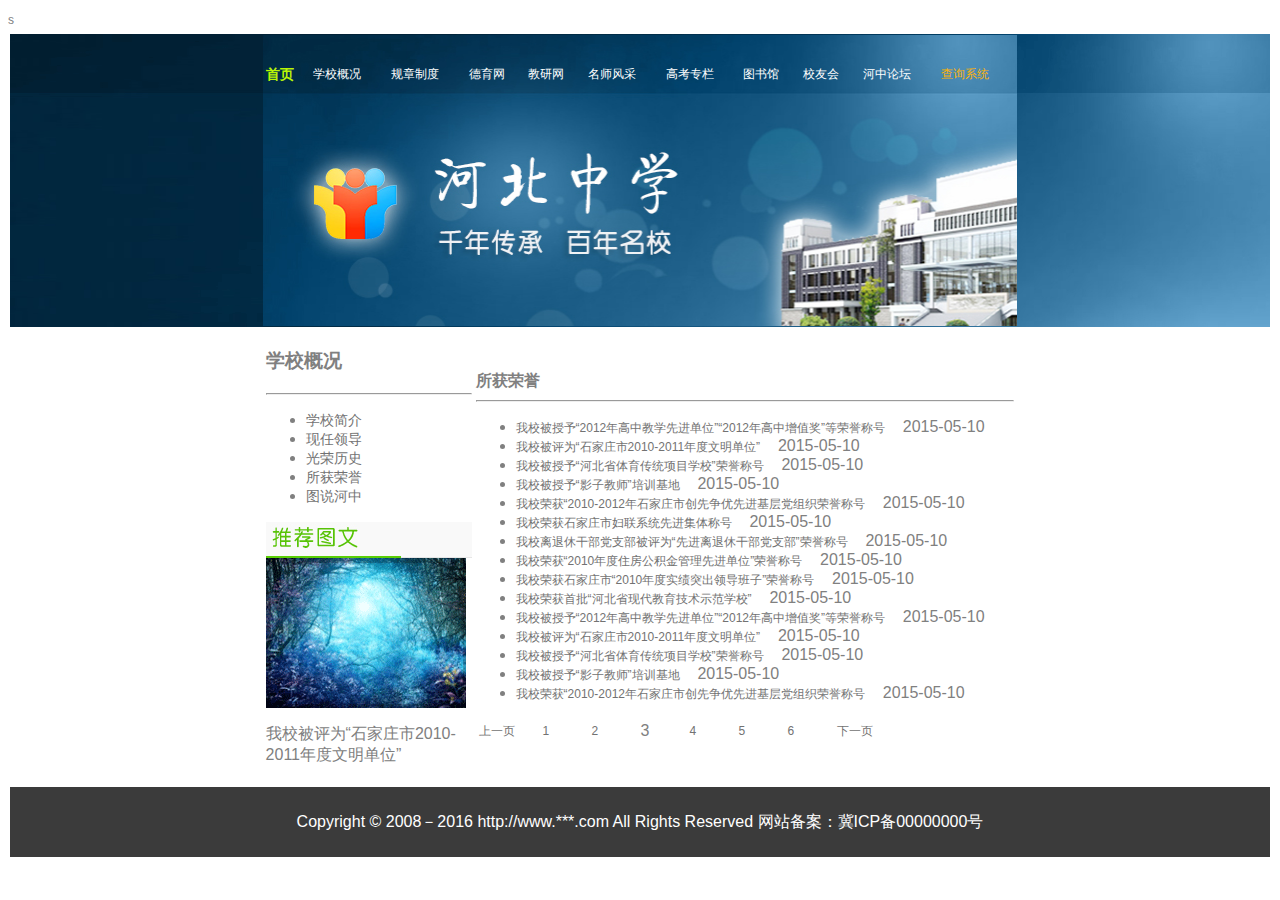
<file: lab2/zuoye6/list.html>
s<!DOCTYPE html>
<html>
<head>
	<title>网站</title>
	<meta charset="utf-8">
 	<link rel="stylesheet" type="text/css" href="css/style.css">
    <link rel="stylesheet" type="text/css" href="css/list.css">

</head>
<body>

    <table width="100%">
    <tr>

             <td background="images/bg.gif" align="center">

                <table width="60%" background="images/banner.jpg">

                    <tr>

                        <td height="75px" class="c1">首页</td>

                        <td><a href="index.html" class="menu">学校概况</a></td>

                        <td><a href="index.html" class="menu">规章制度</a></td>

                        <td><a href="index.html" class="menu">德育网</a></td>

                        <td><a href="index.html" class="menu">教研网</a></td>

                        <td><a href="index.html" class="menu">名师风采</a></td>

                        <td><a href="index.html" class="menu">高考专栏</a></td>

                        <td><a href="index.html" class="menu">图书馆</a></td>

                        <td><a href="index.html" class="menu">校友会</a></td>

                        <td><a href="index.html" class="menu">河中论坛</td>

                        <td><a href="index.html" class="c2">查询系统</a></td>


                    </tr>

                    <tr>

                        <td colspan="11" height="210px"></td>

                    </tr>

                </table>

            </td>

        </tr>

       

        <tr>

            <td align="center">

                <table width="60%">

                    <tr>

                        <td width="25%" height="450px">

                            <h3>学校概况</h3>

                            <hr />

                            <ul >

                                <li><a href="list.html#1" class="c4" >学校简介</a></li>

                                <li><a href="list.html#2" class="c4" >现任领导</a></li>

                                <li><a href="list.html#3" class="c4" >光荣历史</a></li>

                                <li><a href="list.html#4" class="c4" >所获荣誉</a></li>

                                <li><a href="list.html#5" class="c4" >图说河中</a></li>

                            </ul>

                            <img src="images/tjpic.gif" alt="推荐图文" />

                            <img src="images/pic.gif" alt="新闻图片" />

                            <p>我校被评为“石家庄市2010-2011年度文明单位”</p>

                        </td>

                        <td width="75%">

                            <strong>所获荣誉</strong>

                            <hr />

                            <ul>

                                <li><a href="content.html#1">我校被授予“2012年高中教学先进单位”“2012年高中增值奖”等荣誉称号</a>&nbsp;&nbsp;&nbsp;&nbsp;2015-05-10</li>

                                <li><a href="content.html#2">我校被评为“石家庄市2010-2011年度文明单位”</a>&nbsp;&nbsp;&nbsp;&nbsp;2015-05-10</li>

                                <li><a href="content.html#3">我校被授予“河北省体育传统项目学校”荣誉称号</a>&nbsp;&nbsp;&nbsp;&nbsp;2015-05-10</li>

                                <li><a href="content.html#4">我校被授予“影子教师”培训基地</a>&nbsp;&nbsp;&nbsp;&nbsp;2015-05-10</li>

                                <li><a href="content.html#5">我校荣获“2010-2012年石家庄市创先争优先进基层党组织荣誉称号</a>&nbsp;&nbsp;&nbsp;&nbsp;2015-05-10</li>

                                <li><a href="content.html#6">我校荣获石家庄市妇联系统先进集体称号</a>&nbsp;&nbsp;&nbsp;&nbsp;2015-05-10</li>

                                <li><a href="content.html#7">我校离退休干部党支部被评为“先进离退休干部党支部”荣誉称号</a>&nbsp;&nbsp;&nbsp;&nbsp;2015-05-10</li>

                                <li><a href="content.html#8">我校荣获“2010年度住房公积金管理先进单位”荣誉称号</a>&nbsp;&nbsp;&nbsp;&nbsp;2015-05-10</li>

                                <li><a href="content.html#9">我校荣获石家庄市“2010年度实绩突出领导班子”荣誉称号</a>&nbsp;&nbsp;&nbsp;&nbsp;2015-05-10</li>

                                <li><a href="content.html#10">我校荣获首批“河北省现代教育技术示范学校”</a>&nbsp;&nbsp;&nbsp;&nbsp;2015-05-10</li>

                                <li><a href="content.html#1">我校被授予“2012年高中教学先进单位”“2012年高中增值奖”等荣誉称号</a>&nbsp;&nbsp;&nbsp;&nbsp;2015-05-10</li>

                                <li><a href="content.html#2">我校被评为“石家庄市2010-2011年度文明单位”</a>&nbsp;&nbsp;&nbsp;&nbsp;2015-05-10</li>

                                <li><a href="content.html#3">我校被授予“河北省体育传统项目学校”荣誉称号</a>&nbsp;&nbsp;&nbsp;&nbsp;2015-05-10</li>

                                <li><a href="content.html#4">我校被授予“影子教师”培训基地</a>&nbsp;&nbsp;&nbsp;&nbsp;2015-05-10</li>

                                <li><a href="content.html#5">我校荣获“2010-2012年石家庄市创先争优先进基层党组织荣誉称号</a>&nbsp;&nbsp;&nbsp;&nbsp;2015-05-10</li>

                            </ul>

                            <table>

                                <tr>

                                    <td width="60px"><a href="list.html?page=2">上一页</a></td>

                                    <td width="45px"><a href="list.html?page=1">1</a></td>

                                    <td width="45px"><a href="list.html?page=2">2</a></td>

                                    <td width="45px">3</td>

                                    <td width="45px"><a href="list.html?page=4">4</a></td>

                                    <td width="45px"><a href="list.html?page=5">5</a></td>

                                    <td width="45px"><a href="list.html?page=6">6</a></td>

                                    <td width="60px"><a href="list.html?page=4">下一页</a></td>



                                </tr>

                            </table>

                        </td>

                    </tr>

                </table>

            </td>

        </tr>


        <tr>

            <td height="70px" align="center" background="images/foot_bg.gif">

                <font color="white">Copyright © 2008－2016 http://www.***.com All Rights Reserved 网站备案：冀ICP备00000000号</font>

            </td>

        </tr>

    </table>

</body>



</html>
</file>
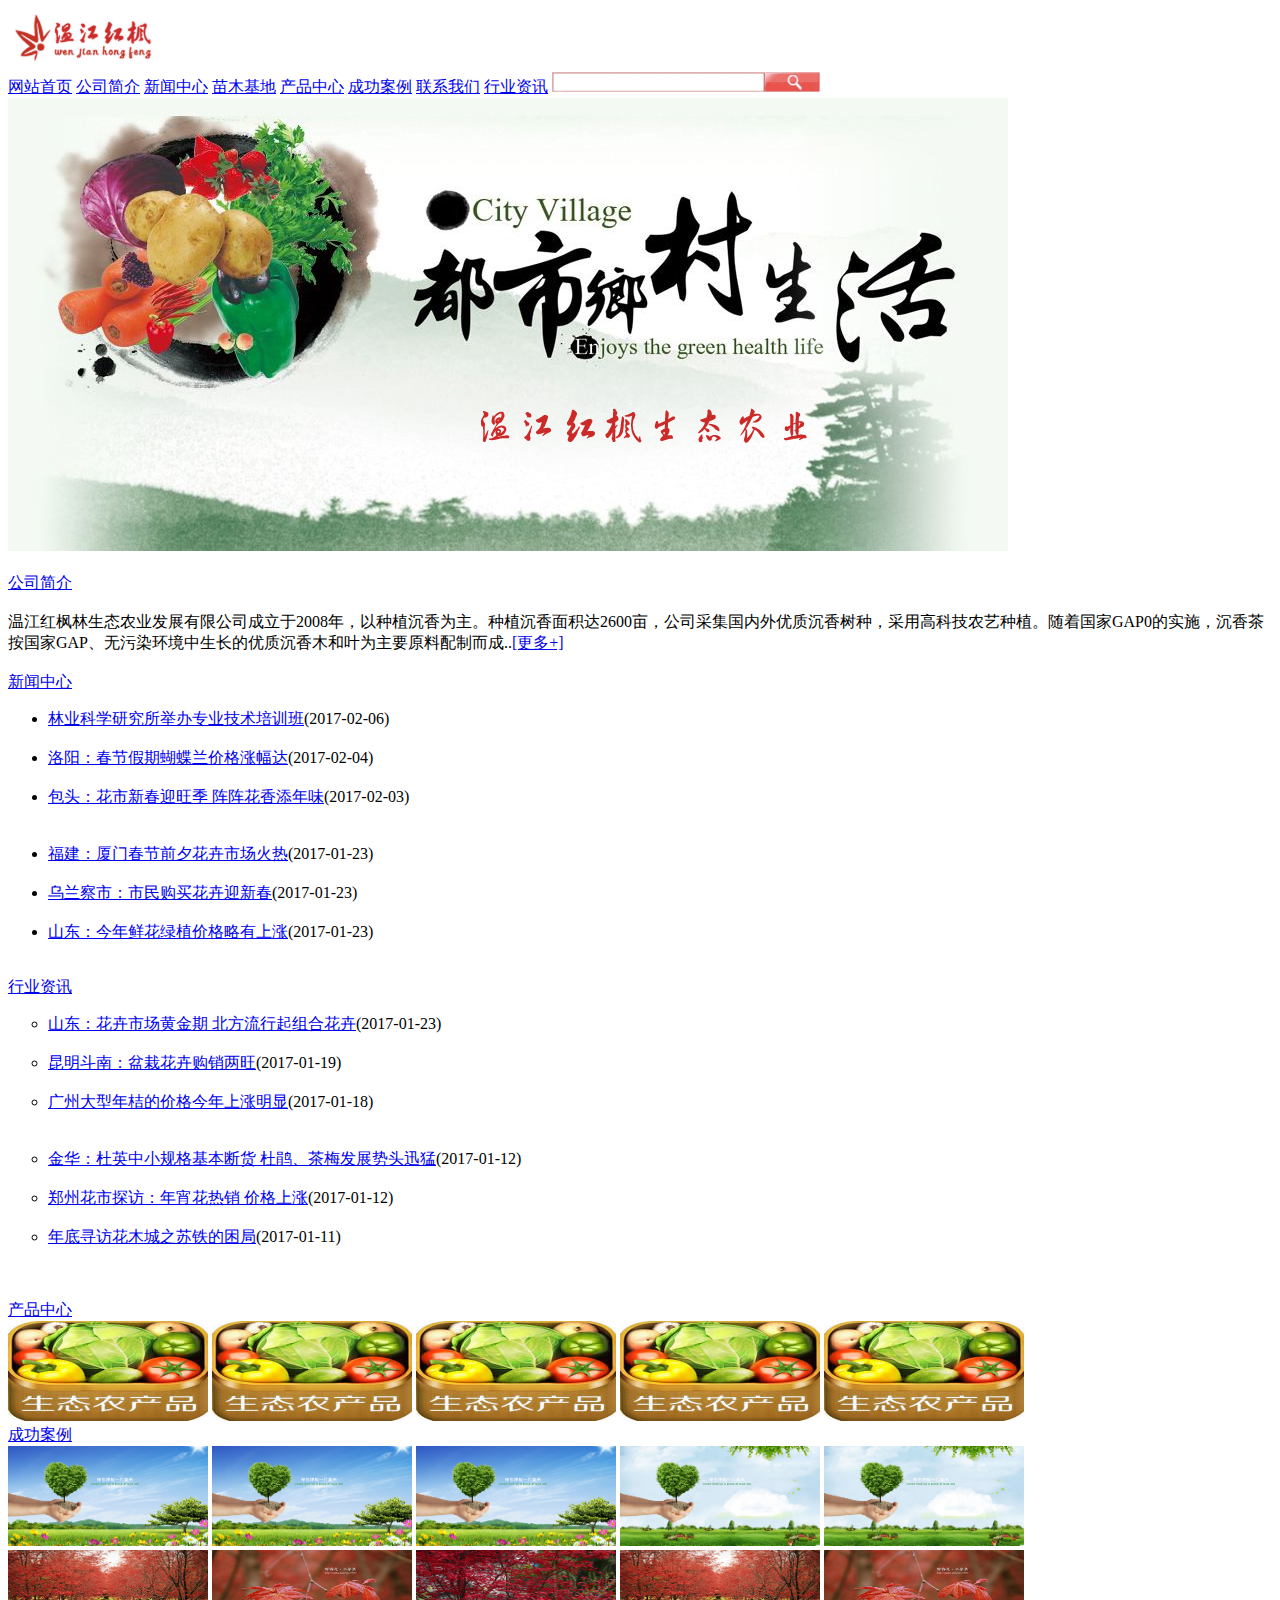
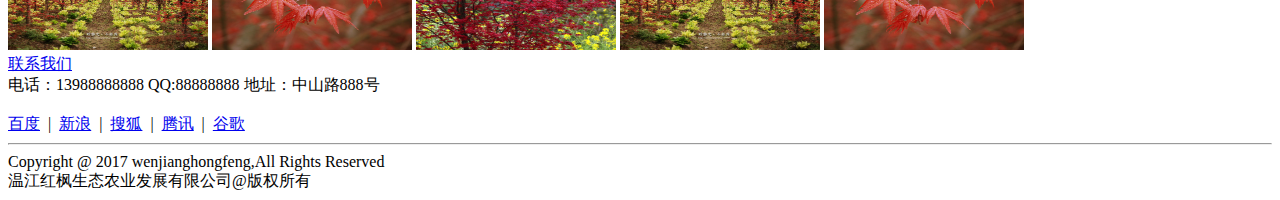
<file: lab2/作业四/idex.html>
<!DOCTYPE html>
<html>
<head>
	<title>温州红枫生态农业-首页</title>
	<meta charset="utf-8" />
</head>
<body>
<img src="images/logo.png.jpg" width="150" height="60"><br/>
<a href="#">网站首页</a>&nbsp;<a href="#">公司简介</a>&nbsp;<a href="#001">新闻中心</a>&nbsp;<a href="#">苗木基地</a>&nbsp;<a href="#003">产品中心</a>&nbsp;<a href="#004">成功案例</a>&nbsp;<a href="#005">联系我们</a>&nbsp;<a href="#002">行业资讯</a>&nbsp;<img src="images/sou.png" width="268" height="20"><br/>
<img src="images/banner.png" width="1000" height="453"><br/><br/>
<a href="#">公司简介</a><br/><br/>
温江红枫林生态农业发展有限公司成立于2008年，以种植沉香为主。种植沉香面积达2600亩，公司采集国内外优质沉香树种，采用高科技农艺种植。随着国家GAP0的实施，沉香茶按国家GAP、无污染环境中生长的优质沉香木和叶为主要原料配制而成..<a href="#">[更多+]</a><br/><br/>
<a name="001" id="001"></a><a href="#">新闻中心</a><br/>
<ul type="disc">
  <li><a href="new.html" target="_blank">林业科学研究所举办专业技术培训班<a/>(2017-02-06)</li><br/>
  <li><a href="#" target="_blank">洛阳：春节假期蝴蝶兰价格涨幅达<a/>(2017-02-04)</li><br/>
  <li><a href="#" target="_blank">包头：花市新春迎旺季 阵阵花香添年味<a/>(2017-02-03)</li><br/><br/>
  <li><a href="#" target="_blank">福建：厦门春节前夕花卉市场火热<a/>(2017-01-23)</li><br/>
  <li><a href="#" target="_blank">乌兰察市：市民购买花卉迎新春<a/>(2017-01-23)</li><br/>
  <li><a href="#" target="_blank">山东：今年鲜花绿植价格略有上涨<a/>(2017-01-23)</li><br/>
  </ul>
<a name="002" id="002"></a><a href="#">行业资讯</a><br/>
<ul type="circle">

  <li><a href="#">山东：花卉市场黄金期 北方流行起组合花卉<a/>(2017-01-23)</li><br/>
  <li><a href="#">昆明斗南：盆栽花卉购销两旺<a/>(2017-01-19)</li><br/>
  <li><a href="#">广州大型年桔的价格今年上涨明显<a/>(2017-01-18)</li><br/><br/>
  <li><a href="#">金华：杜英中小规格基本断货 杜鹃、茶梅发展势头迅猛<a/>(2017-01-12)</li><br/>
  <li><a href="#">郑州花市探访：年宵花热销 价格上涨<a/>(2017-01-12)</li><br/>
  <li><a href="#">年底寻访花木城之苏铁的困局<a/>(2017-01-11)</li><br/><br/>
  </ul>
<a name="003" id="003"></a><a href="#">产品中心</a><br/>
<img src="images/product.jpg" width="200px" height="100pxs">
<img src="images/product.jpg" width="200px" height="100pxs">
<img src="images/product.jpg" width="200px" height="100pxs">
<img src="images/product.jpg" width="200px" height="100pxs">
<img src="images/product.jpg" width="200px" height="100pxs"><br/>
<a name="004" id="004"></a><a href="#">成功案例</a><br/>
<img src="images/f1.jpg" width="200px" height="100pxs">
<img src="images/f1.jpg" width="200px" height="100pxs">
<img src="images/f1.jpg" width="200px" height="100pxs">
<img src="images/f2.jpg" width="200px" height="100pxs">
<img src="images/f2.jpg" width="200px" height="100pxs"><br/>
<img src="images/f3.jpg" width="200px" height="100pxs">
<img src="images/f4.jpg" width="200px" height="100pxs">
<img src="images/f5.jpg" width="200px" height="100pxs">
<img src="images/f3.jpg" width="200px" height="100pxs">
<img src="images/f4.jpg" width="200px" height="100pxs"><br/>
<a name="005" id="005"></a><a href="#">联系我们</a><br/>
电话：13988888888 QQ:88888888 地址：中山路888号<br/><br/>
<a href="https://www.baidu.com/" target="_blank">百度</a>&nbsp;&nbsp;|&nbsp;&nbsp;<a href="http://www.sina.com.cn/" target="_blank">新浪</a>&nbsp;&nbsp;|&nbsp;&nbsp;<a href="http://www.sohu.com/" target="_blank">搜狐</a>&nbsp;&nbsp;|&nbsp;&nbsp;<a href="http://www.qq.com/" target="_blank">腾讯</a>&nbsp;&nbsp;|&nbsp;&nbsp;<a href="http://www.google.cn/" target="_blank">谷歌</a>
<hr>
Copyright @ 2017 wenjianghongfeng,All Rights Reserved<br/>
温江红枫生态农业发展有限公司@版权所有
 
</body>
</html>
</file>
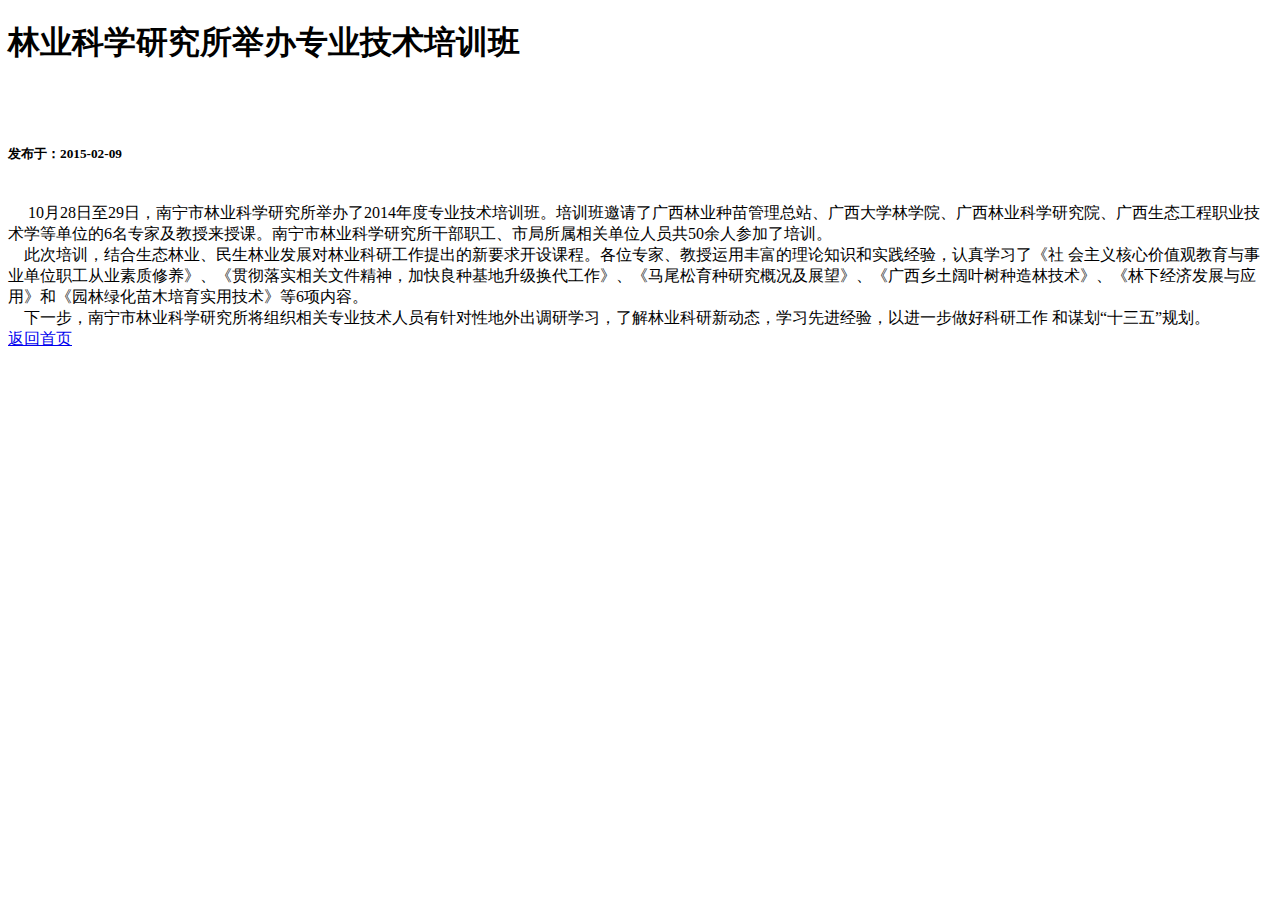
<file: lab2/作业四/new.html>
<!DOCTYPE html>
<html>
<head>
	<title>林业科学研究所举办专业技术培训班</title>
	<meta charset="utf-8">
</head>
<body>
<p>
<h1>林业科学研究所举办专业技术培训班</h1><br/><br/>
<h5>发布于：2015-02-09</h5><br/>


&nbsp;&nbsp;&nbsp;&nbsp;
10月28日至29日，南宁市林业科学研究所举办了2014年度专业技术培训班。培训班邀请了广西林业种苗管理总站、广西大学林学院、广西林业科学研究院、广西生态工程职业技术学等单位的6名专家及教授来授课。南宁市林业科学研究所干部职工、市局所属相关单位人员共50余人参加了培训。<br/>
&nbsp;&nbsp;&nbsp;&nbsp;此次培训，结合生态林业、民生林业发展对林业科研工作提出的新要求开设课程。各位专家、教授运用丰富的理论知识和实践经验，认真学习了《社
会主义核心价值观教育与事业单位职工从业素质修养》、《贯彻落实相关文件精神，加快良种基地升级换代工作》、《马尾松育种研究概况及展望》、《广西乡土阔叶树种造林技术》、《林下经济发展与应用》和《园林绿化苗木培育实用技术》等6项内容。<br/> &nbsp;&nbsp;&nbsp;&nbsp;下一步，南宁市林业科学研究所将组织相关专业技术人员有针对性地外出调研学习，了解林业科研新动态，学习先进经验，以进一步做好科研工作
和谋划“十三五”规划。<br/>
<a href="idex.html" target="_parent">返回首页</a>
</p>

</body>
</html>
</file>
<file: lab9/css/style.css>
/*
主体样式
*/
*{
	padding: 0px;
	margin: 0px;
	border: 0px;
}
html{
	padding: 0px;
	color:#522a06; 
	text-align: center;
	font-size: 12px;
	font-family: '宋体'；
}
html img{
	border:0;
}
body{
	background-image: url(../images/bodybg.gif);
	margin-top: -15px;
}
body ul{
	list-style: none;
}
a{
	color: 	#522a06;
	text-decoration: none;
}
a:hover{
	text-decoration: underline;
}
/*
网页头部样式
*/
.header{
	height: 205px;
	background-image: url(../images/bg.gif);
	background-repeat: repeat-x;
}
.banner{
	width: 1000px;
	height: 164px;
	text-align: center;
}
.banner img{
	margin-top: 38px;
	margin-left: -200px;

}
.nav{
	height: 40px;
	background-image: url(../images/nav.jpg);
}
.nav_body{
	width: 1000px;
}
.nav_content{
	color: #FFFFFF;
	width: 800px;
	margin-left: 120px;
	font-weight: bolder;
}
.nav_content ul li{
	float: left;

}

.nav ul li a{
	color: #FFFFFF;
	line-height: 40px;
}
.nav ul li a:hover{
	color: #f9f603;
	text-decoration: none;
}
.nav_search{
	margin-right: -40px;
}

.nav_search input{
	width: 140px;
	height: 20px;
	float: right;
	margin-top: 11px;
	background-color:#f8f5ee;
}
.nav_search input[type='button']{
	color: #fff;
	width: 44px;
	height: 21px;
	margin-top: 11px;
	background-color: #000;
	
}
.content{
	width: 1000px;
	height: 54px;
	text-align: center;
	float:none;
}
.content_top{
	overflow: hidden;
}
.content_bottom_left{
	width: 715px;
	height: 200px;
	float: left;
}
.content_bottom_right{
	width: 280px;
	height: 200px;
	margin:20px 20px 20px;
	float: right;
}
.news_pic{
	width: 324px;
	height: 243px;
	background-image: url(../images/news_bg.png);
	margin-top: 20px;
	float: left;
	margin-left: 150px;
}

.news_pic img{
	width: 300px;
	height: 200px;
	margin-top: 10px;
}
.word{
	width: 300px;
	height: 22px;
	margin-top: 5px;
}
.news_list{	width: 300px;
	height: 250px;
	margin-left: 38px;
	margin-top: 20px;
	float: left;
	background-image: url(../images/change.png);
	background-repeat: no-repeat;
}
/*.news_list span{
	float: right;
}*/
.news_list ul{
	width: 280px;
	height: 200px;
	font-size: 10px;
	margin-top: 50px;
	line-height: 28px;
	float: left;
	text-align: left;
}/*
.news_list ul li span{
	float: right;
}*/
.news_announce{
	width: 277px;
	height: 240px;
	margin-right:-120px;
	margin-top: -250px;
	float: right;
}
.news{
	width: 277px;
	height: 30px;
	background-image: url(../images/board.png);
	background-repeat: no-repeat;
	background-position: center;
}
.ul{
	font-size: 10px;
	width: 277px;
	height: 205px;
	margin-top: 5px;
	text-align: left;
	background-image: url(../images/board_bg.png);
	background-repeat: no-repeat;
}
.ul li{
	width: 277px;
	margin-left: 5px;
	line-height: 28px;
}
.academic{
	width: 340px;
	height: 54px;
	margin-left: 150px;
	margin-top: 10px;
	float: left;
	background-image: url(../images/academic.png);
	background-repeat: no-repeat;
}
/*.academic span{
	float: right;
}*/
.academic ul{
	width: 340px;
	height: 135px;
	font-size: 10px;
	margin-top: 20px;
	line-height: 28px;
	float: left;
	text-align: left;
}
.academic ul li span{
	float: right;
}
.book_news{
	width: 340px;
	height: 54px;
	margin-left: 500px;
	margin-top: 10px;
	background-image: url(../images/book_news.png);
}
.book_news span{
	float: right;
}
.book_news ul{
	width: 340px;
	font-size: 10px;
	margin-top: 20px;
	line-height: 28px;
	float: left;
	text-align: left;
}
.fengcai{
	width: 700px;
	height: 240px;
	margin-top: 150px;
	margin-left: 150px;
	float: none;
}

.fengcai span{
	margin-top: 10px;
	float: right;
	margin-right: -200px;
}
.div1{
	height: 38px;
	width: 450px;
	
}

.div2{
	width: 700px;
	height: 200px;
	margin-top: 10px;
	background-image: url(../images/fengcai_bg2.png);
	background-repeat: no-repeat;
	
}
.div2 img{
	height: 136px;
	float: left;
	margin-top: 20px;
	margin-left: 20px;
}


.fengcai ul{
	list-style: none;
}

.content_bottom_right{
	width: 277px;
	height: 450px;
	margin-right: -420px;
	margin-top: -445px;
	float: right;
}
.content_bottom_right img {
	width: 224px;
	margin-top: 20px;
	float: right;
	margin: 20px 20px 20px;
}
.div3{
	width: 277px;
	height: 30px;
	background-image: url(../images/show.png);
	background-repeat: no-repeat;
	background-position: center;

}
.div4{
	width: 277px;
	height: 440px;
	float: left;
	margin-right: 60px;
	background-image: url(../images/show_bg.png);
	background-repeat: no-repeat;
	margin-top: 40px;

}
.div5{
	width: 224px;
	height: 80px;
	float: left;
	margin-left: 20px;
}
.div5 img{
	width: 28px;
	height: 20px;
	margin-top: 40px;
	float: right;
	margin-right: -20px;
}
.footer{
	width: 680px;
	height:105px;
	float: none;
	margin-top: 680px;
	margin-left: 300px;
	background-image: url(../images/foot.gif);
}
.footer ul li{
	font-weight: bolder;
	float: left;
	line-height: 8px;
	margin-left: 30px;
}
.footer img{
	margin-top: 20px;
	width: 600px;
	margin-left: -100px;
}
.date{
	float: right;
}
</file>
<file: lab2/zuoye6/css/index.css>
a{
		color: #727272;
		text-decoration: none;
		
	}
.hot{
	color:#65a7d0;
	font: 16px '微软雅黑'；
	font-weight: bolder;

}
</file>
<file: lab2/zuoye6/css/style.css>
html{
	color: gray;
	font: 12px Arial;
	
}
body{
	line-height: 2em;

}


}
a{
	color: #727272 ;
	text-decoration: none;

}
a:hover{
	text-decoration: underline;
}

.c1{
	color: #b9f605;
	font-size: 14px;
	font-weight: bolder;
}
.menu{
	color: white;
}
.menu:hover{
	color: #b9f605;
	text-decoration: none;
}
.c2{
	color: #fdb306;
}
.c2:hover{
	color: #b9f605;
	text-decoration: none;
}
</file>
<file: lab2/zuoye6/css/content.css>
h1{
	color: #686868;
	font: 20px '微软雅黑';

}
h2{
	color: #a9a8a8;
	font: 12px Arial;

}
p{
	text-indent: 2em;
}
a{
		color: #727272 ;
		text-decoration: none;
		
	}
	
.c4{
		color: #22a3d3;
	}
</file>
<file: lab2/zuoye6/css/list.css>
a{
		color: #727272 ;
		font-size: 12px;
		text-decoration: none;
		
	}
	
	
	
	
	.c4{
		font-size: 14px;

	}
	.c4:hover{
		color: #b9f605;
		text-decoration: none;
</file>
